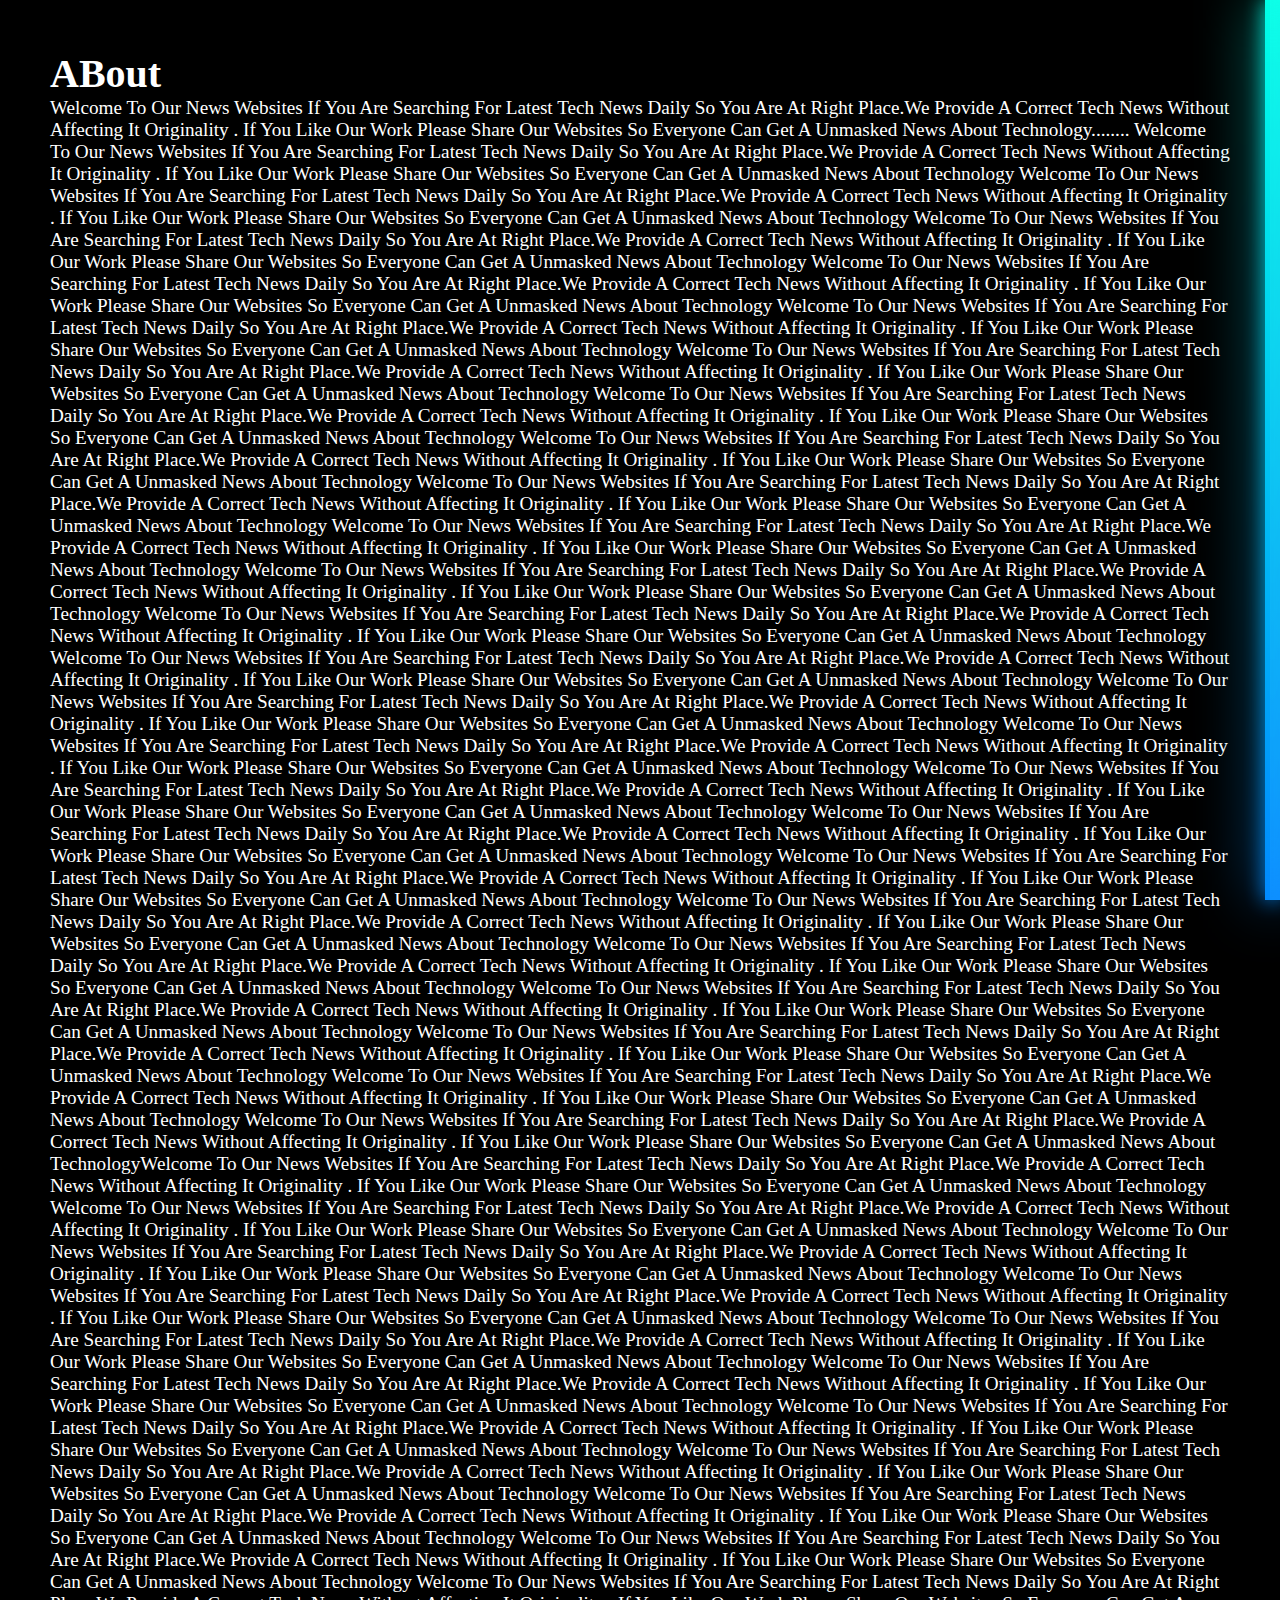
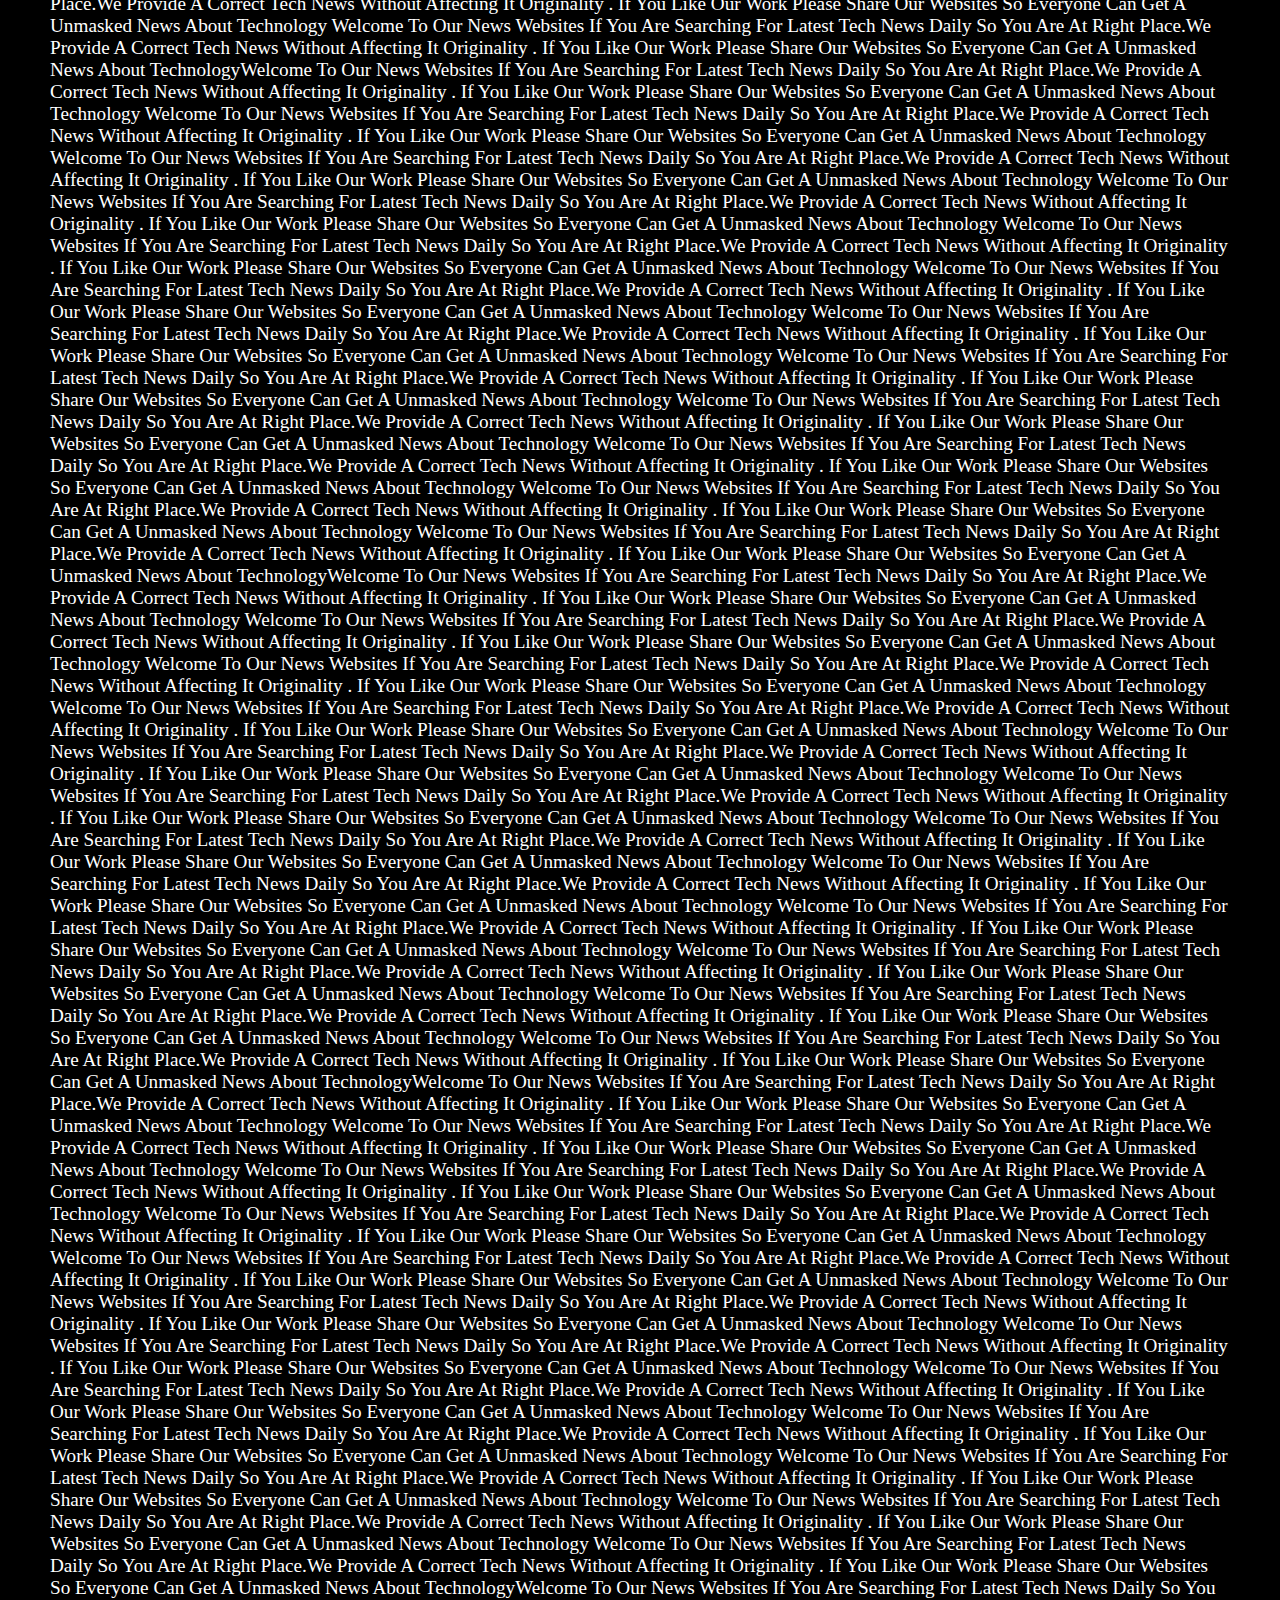
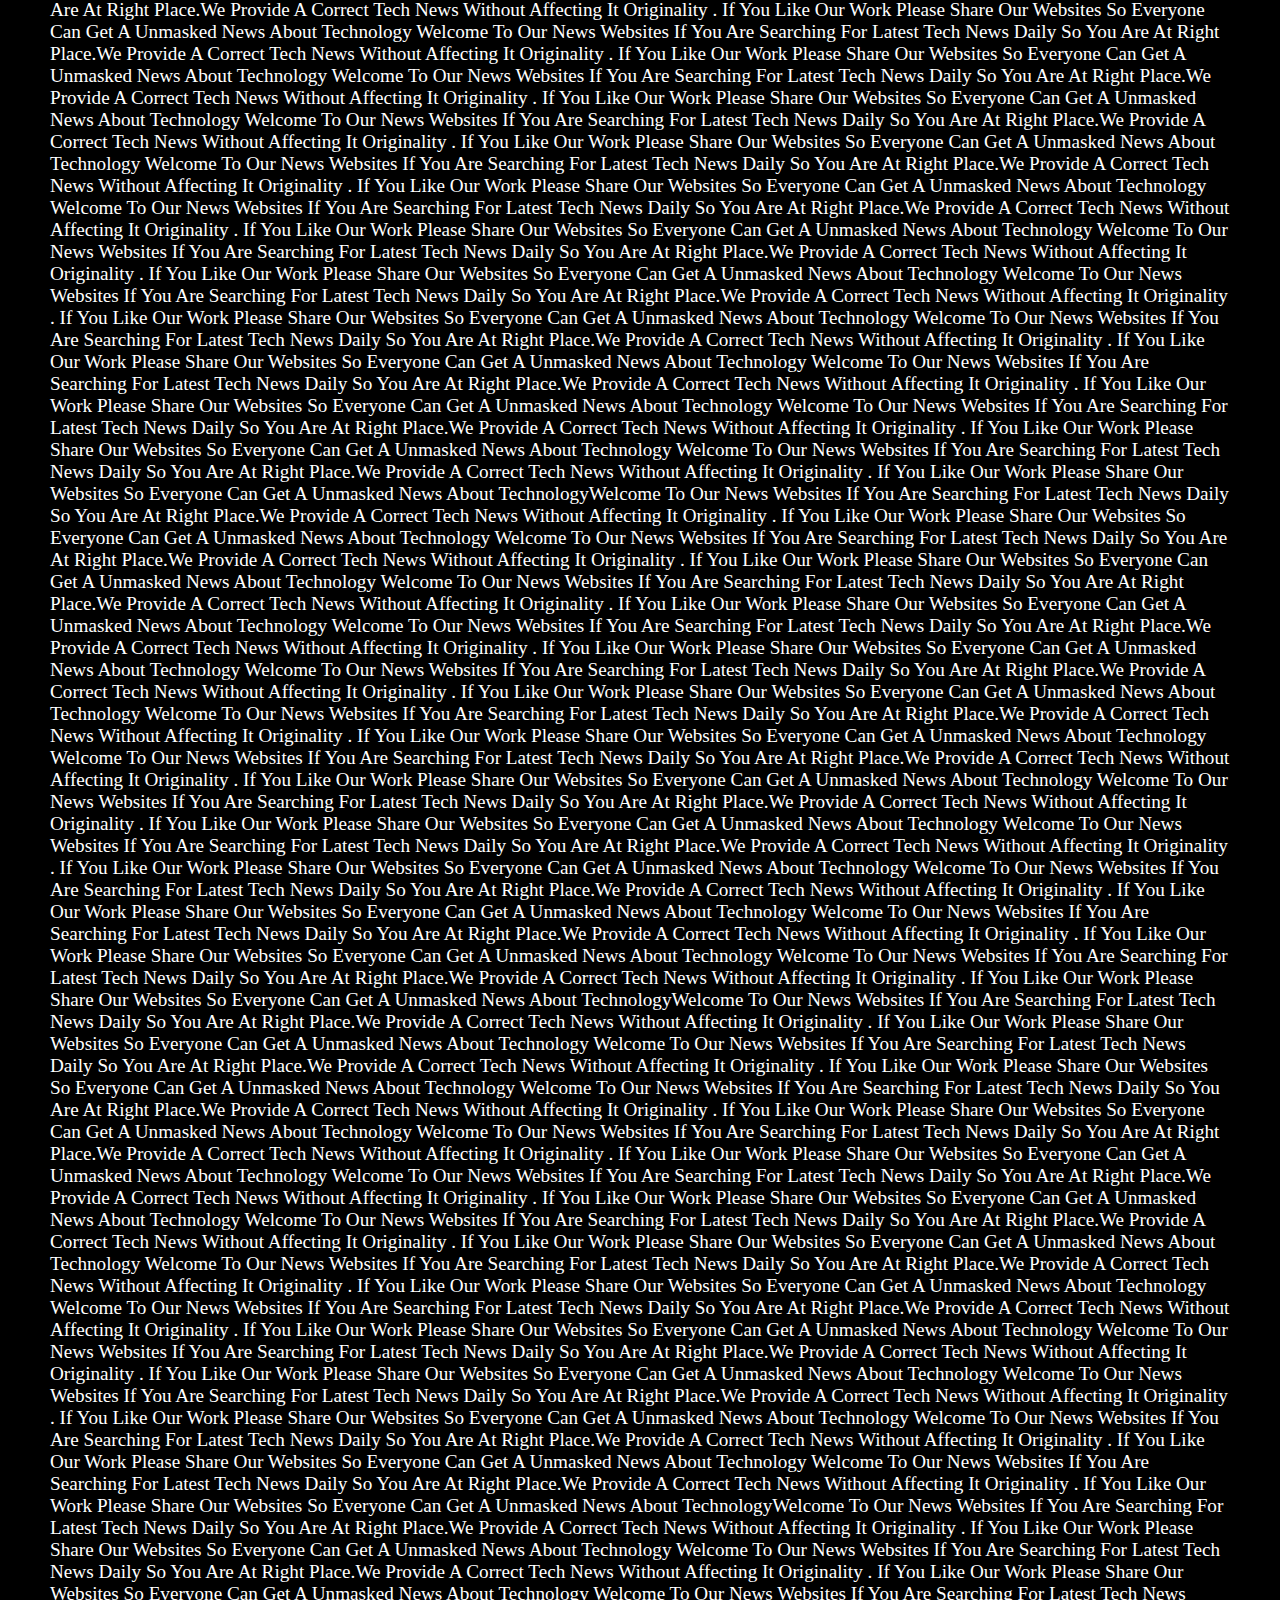
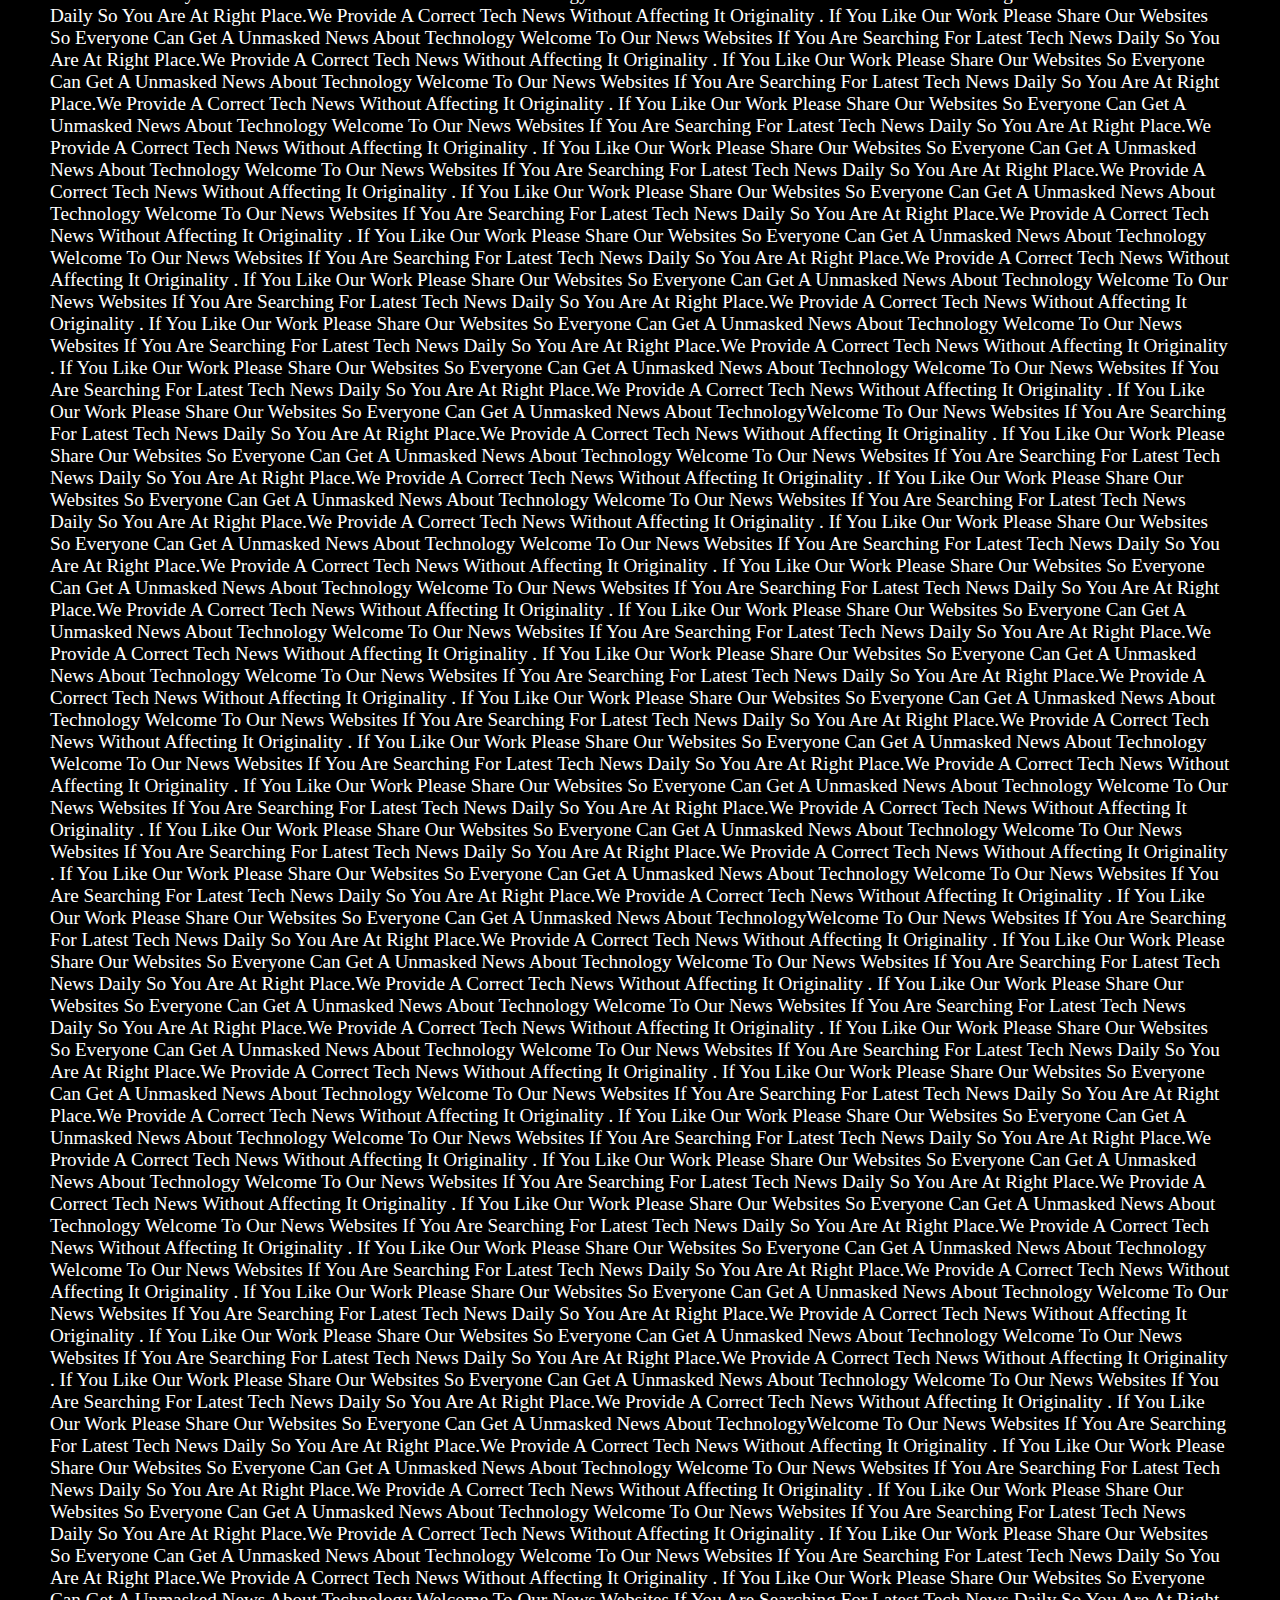
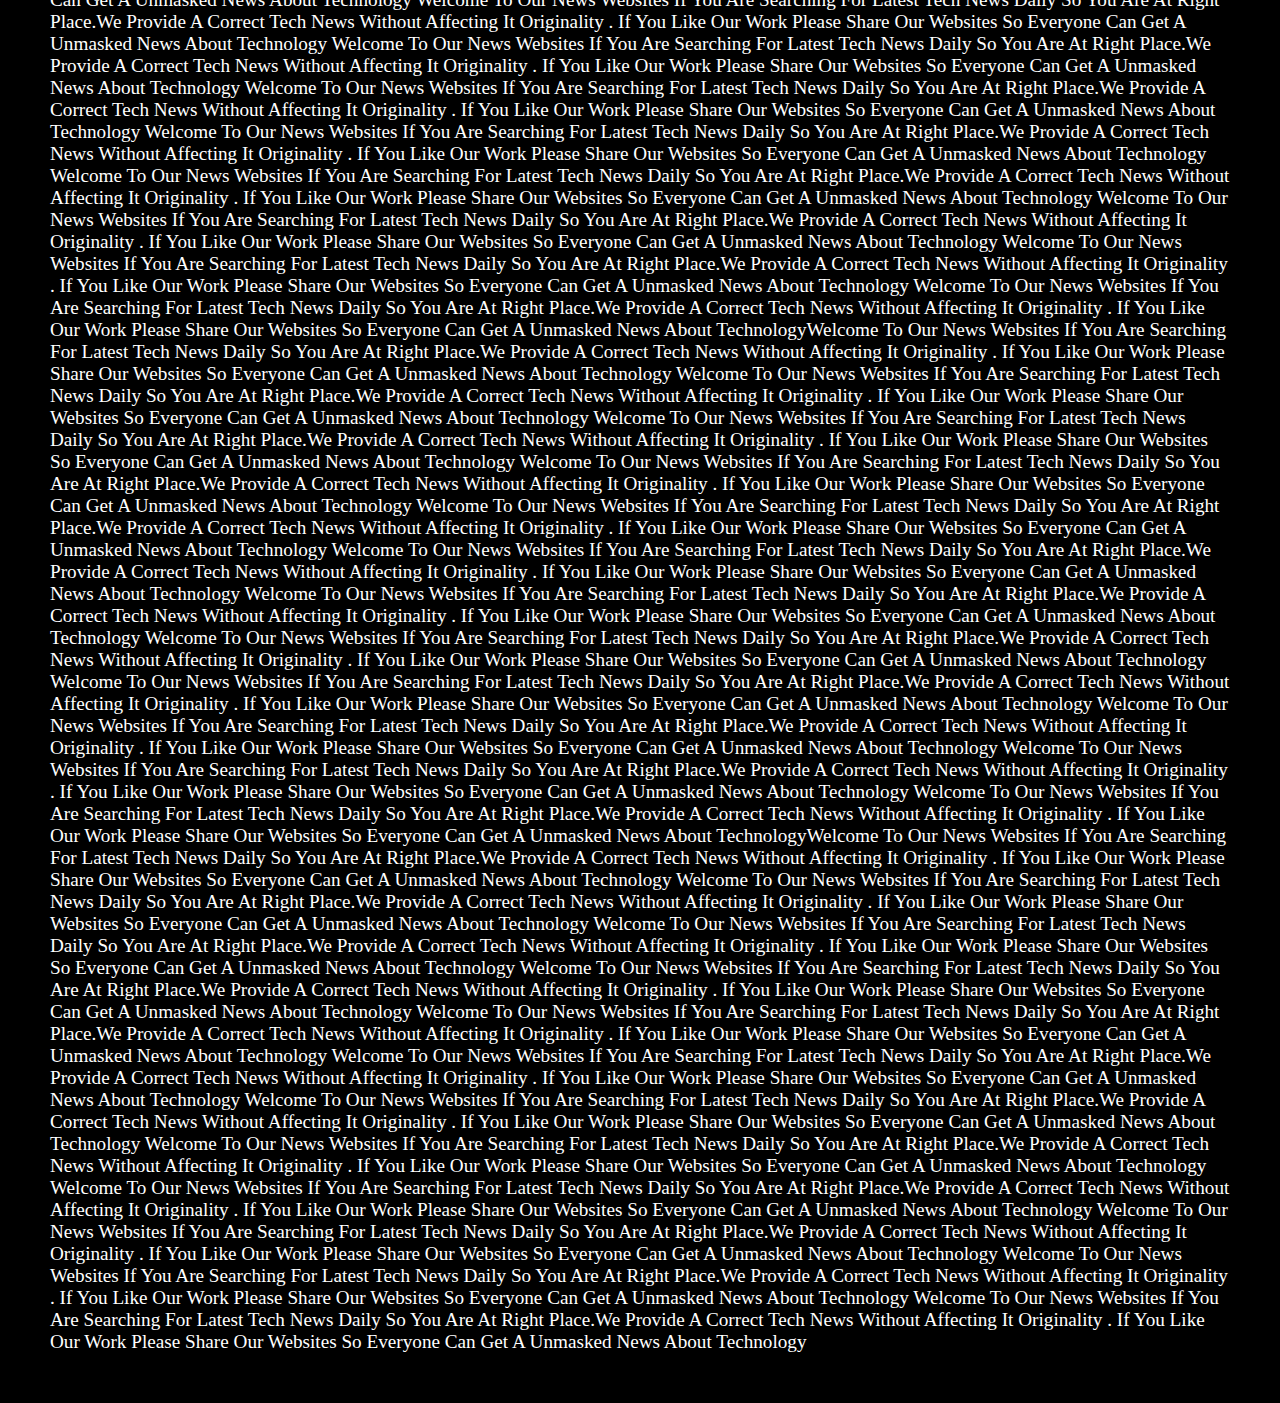
<file: linear gradient/about.html>
<!DOCTYPE html>
<html>
<head>
	<title>About</title>
<link href="custom.css" rel="stylesheet">
</head>

<body>
	
	<div id="progressbar"></div>
  	<div id="scrollPath"></div>
  	<section>
  		<h1>ABout</h1>
  		<p>Welcome To Our News Websites If You Are Searching For Latest Tech News Daily So You Are At Right Place.We Provide A Correct Tech News Without Affecting It Originality . If You Like Our Work Please Share Our Websites So Everyone Can Get A Unmasked News About Technology........
    Welcome To Our News Websites If You Are Searching For Latest Tech News Daily So You Are At Right Place.We Provide A Correct Tech News Without Affecting It Originality . If You Like Our Work Please Share Our Websites So Everyone Can Get A Unmasked News About Technology
  Welcome To Our News Websites If You Are Searching For Latest Tech News Daily So You Are At Right Place.We Provide A Correct Tech News Without Affecting It Originality . If You Like Our Work Please Share Our Websites So Everyone Can Get A Unmasked News About Technology
Welcome To Our News Websites If You Are Searching For Latest Tech News Daily So You Are At Right Place.We Provide A Correct Tech News Without Affecting It Originality . If You Like Our Work Please Share Our Websites So Everyone Can Get A Unmasked News About Technology
Welcome To Our News Websites If You Are Searching For Latest Tech News Daily So You Are At Right Place.We Provide A Correct Tech News Without Affecting It Originality . If You Like Our Work Please Share Our Websites So Everyone Can Get A Unmasked News About Technology
Welcome To Our News Websites If You Are Searching For Latest Tech News Daily So You Are At Right Place.We Provide A Correct Tech News Without Affecting It Originality . If You Like Our Work Please Share Our Websites So Everyone Can Get A Unmasked News About Technology
Welcome To Our News Websites If You Are Searching For Latest Tech News Daily So You Are At Right Place.We Provide A Correct Tech News Without Affecting It Originality . If You Like Our Work Please Share Our Websites So Everyone Can Get A Unmasked News About Technology
Welcome To Our News Websites If You Are Searching For Latest Tech News Daily So You Are At Right Place.We Provide A Correct Tech News Without Affecting It Originality . If You Like Our Work Please Share Our Websites So Everyone Can Get A Unmasked News About Technology
Welcome To Our News Websites If You Are Searching For Latest Tech News Daily So You Are At Right Place.We Provide A Correct Tech News Without Affecting It Originality . If You Like Our Work Please Share Our Websites So Everyone Can Get A Unmasked News About Technology
Welcome To Our News Websites If You Are Searching For Latest Tech News Daily So You Are At Right Place.We Provide A Correct Tech News Without Affecting It Originality . If You Like Our Work Please Share Our Websites So Everyone Can Get A Unmasked News About Technology
Welcome To Our News Websites If You Are Searching For Latest Tech News Daily So You Are At Right Place.We Provide A Correct Tech News Without Affecting It Originality . If You Like Our Work Please Share Our Websites So Everyone Can Get A Unmasked News About Technology
Welcome To Our News Websites If You Are Searching For Latest Tech News Daily So You Are At Right Place.We Provide A Correct Tech News Without Affecting It Originality . If You Like Our Work Please Share Our Websites So Everyone Can Get A Unmasked News About Technology
Welcome To Our News Websites If You Are Searching For Latest Tech News Daily So You Are At Right Place.We Provide A Correct Tech News Without Affecting It Originality . If You Like Our Work Please Share Our Websites So Everyone Can Get A Unmasked News About Technology
Welcome To Our News Websites If You Are Searching For Latest Tech News Daily So You Are At Right Place.We Provide A Correct Tech News Without Affecting It Originality . If You Like Our Work Please Share Our Websites So Everyone Can Get A Unmasked News About Technology
  Welcome To Our News Websites If You Are Searching For Latest Tech News Daily So You Are At Right Place.We Provide A Correct Tech News Without Affecting It Originality . If You Like Our Work Please Share Our Websites So Everyone Can Get A Unmasked News About Technology
Welcome To Our News Websites If You Are Searching For Latest Tech News Daily So You Are At Right Place.We Provide A Correct Tech News Without Affecting It Originality . If You Like Our Work Please Share Our Websites So Everyone Can Get A Unmasked News About Technology
Welcome To Our News Websites If You Are Searching For Latest Tech News Daily So You Are At Right Place.We Provide A Correct Tech News Without Affecting It Originality . If You Like Our Work Please Share Our Websites So Everyone Can Get A Unmasked News About Technology
Welcome To Our News Websites If You Are Searching For Latest Tech News Daily So You Are At Right Place.We Provide A Correct Tech News Without Affecting It Originality . If You Like Our Work Please Share Our Websites So Everyone Can Get A Unmasked News About Technology
Welcome To Our News Websites If You Are Searching For Latest Tech News Daily So You Are At Right Place.We Provide A Correct Tech News Without Affecting It Originality . If You Like Our Work Please Share Our Websites So Everyone Can Get A Unmasked News About Technology
Welcome To Our News Websites If You Are Searching For Latest Tech News Daily So You Are At Right Place.We Provide A Correct Tech News Without Affecting It Originality . If You Like Our Work Please Share Our Websites So Everyone Can Get A Unmasked News About Technology
Welcome To Our News Websites If You Are Searching For Latest Tech News Daily So You Are At Right Place.We Provide A Correct Tech News Without Affecting It Originality . If You Like Our Work Please Share Our Websites So Everyone Can Get A Unmasked News About Technology
Welcome To Our News Websites If You Are Searching For Latest Tech News Daily So You Are At Right Place.We Provide A Correct Tech News Without Affecting It Originality . If You Like Our Work Please Share Our Websites So Everyone Can Get A Unmasked News About Technology
Welcome To Our News Websites If You Are Searching For Latest Tech News Daily So You Are At Right Place.We Provide A Correct Tech News Without Affecting It Originality . If You Like Our Work Please Share Our Websites So Everyone Can Get A Unmasked News About Technology
Welcome To Our News Websites If You Are Searching For Latest Tech News Daily So You Are At Right Place.We Provide A Correct Tech News Without Affecting It Originality . If You Like Our Work Please Share Our Websites So Everyone Can Get A Unmasked News About Technology
Welcome To Our News Websites If You Are Searching For Latest Tech News Daily So You Are At Right Place.We Provide A Correct Tech News Without Affecting It Originality . If You Like Our Work Please Share Our Websites So Everyone Can Get A Unmasked News About TechnologyWelcome To Our News Websites If You Are Searching For Latest Tech News Daily So You Are At Right Place.We Provide A Correct Tech News Without Affecting It Originality . If You Like Our Work Please Share Our Websites So Everyone Can Get A Unmasked News About Technology
  Welcome To Our News Websites If You Are Searching For Latest Tech News Daily So You Are At Right Place.We Provide A Correct Tech News Without Affecting It Originality . If You Like Our Work Please Share Our Websites So Everyone Can Get A Unmasked News About Technology
Welcome To Our News Websites If You Are Searching For Latest Tech News Daily So You Are At Right Place.We Provide A Correct Tech News Without Affecting It Originality . If You Like Our Work Please Share Our Websites So Everyone Can Get A Unmasked News About Technology
Welcome To Our News Websites If You Are Searching For Latest Tech News Daily So You Are At Right Place.We Provide A Correct Tech News Without Affecting It Originality . If You Like Our Work Please Share Our Websites So Everyone Can Get A Unmasked News About Technology
Welcome To Our News Websites If You Are Searching For Latest Tech News Daily So You Are At Right Place.We Provide A Correct Tech News Without Affecting It Originality . If You Like Our Work Please Share Our Websites So Everyone Can Get A Unmasked News About Technology
Welcome To Our News Websites If You Are Searching For Latest Tech News Daily So You Are At Right Place.We Provide A Correct Tech News Without Affecting It Originality . If You Like Our Work Please Share Our Websites So Everyone Can Get A Unmasked News About Technology
Welcome To Our News Websites If You Are Searching For Latest Tech News Daily So You Are At Right Place.We Provide A Correct Tech News Without Affecting It Originality . If You Like Our Work Please Share Our Websites So Everyone Can Get A Unmasked News About Technology
Welcome To Our News Websites If You Are Searching For Latest Tech News Daily So You Are At Right Place.We Provide A Correct Tech News Without Affecting It Originality . If You Like Our Work Please Share Our Websites So Everyone Can Get A Unmasked News About Technology
Welcome To Our News Websites If You Are Searching For Latest Tech News Daily So You Are At Right Place.We Provide A Correct Tech News Without Affecting It Originality . If You Like Our Work Please Share Our Websites So Everyone Can Get A Unmasked News About Technology
Welcome To Our News Websites If You Are Searching For Latest Tech News Daily So You Are At Right Place.We Provide A Correct Tech News Without Affecting It Originality . If You Like Our Work Please Share Our Websites So Everyone Can Get A Unmasked News About Technology
Welcome To Our News Websites If You Are Searching For Latest Tech News Daily So You Are At Right Place.We Provide A Correct Tech News Without Affecting It Originality . If You Like Our Work Please Share Our Websites So Everyone Can Get A Unmasked News About Technology
Welcome To Our News Websites If You Are Searching For Latest Tech News Daily So You Are At Right Place.We Provide A Correct Tech News Without Affecting It Originality . If You Like Our Work Please Share Our Websites So Everyone Can Get A Unmasked News About TechnologyWelcome To Our News Websites If You Are Searching For Latest Tech News Daily So You Are At Right Place.We Provide A Correct Tech News Without Affecting It Originality . If You Like Our Work Please Share Our Websites So Everyone Can Get A Unmasked News About Technology
  Welcome To Our News Websites If You Are Searching For Latest Tech News Daily So You Are At Right Place.We Provide A Correct Tech News Without Affecting It Originality . If You Like Our Work Please Share Our Websites So Everyone Can Get A Unmasked News About Technology
Welcome To Our News Websites If You Are Searching For Latest Tech News Daily So You Are At Right Place.We Provide A Correct Tech News Without Affecting It Originality . If You Like Our Work Please Share Our Websites So Everyone Can Get A Unmasked News About Technology
Welcome To Our News Websites If You Are Searching For Latest Tech News Daily So You Are At Right Place.We Provide A Correct Tech News Without Affecting It Originality . If You Like Our Work Please Share Our Websites So Everyone Can Get A Unmasked News About Technology
Welcome To Our News Websites If You Are Searching For Latest Tech News Daily So You Are At Right Place.We Provide A Correct Tech News Without Affecting It Originality . If You Like Our Work Please Share Our Websites So Everyone Can Get A Unmasked News About Technology
Welcome To Our News Websites If You Are Searching For Latest Tech News Daily So You Are At Right Place.We Provide A Correct Tech News Without Affecting It Originality . If You Like Our Work Please Share Our Websites So Everyone Can Get A Unmasked News About Technology
Welcome To Our News Websites If You Are Searching For Latest Tech News Daily So You Are At Right Place.We Provide A Correct Tech News Without Affecting It Originality . If You Like Our Work Please Share Our Websites So Everyone Can Get A Unmasked News About Technology
Welcome To Our News Websites If You Are Searching For Latest Tech News Daily So You Are At Right Place.We Provide A Correct Tech News Without Affecting It Originality . If You Like Our Work Please Share Our Websites So Everyone Can Get A Unmasked News About Technology
Welcome To Our News Websites If You Are Searching For Latest Tech News Daily So You Are At Right Place.We Provide A Correct Tech News Without Affecting It Originality . If You Like Our Work Please Share Our Websites So Everyone Can Get A Unmasked News About Technology
Welcome To Our News Websites If You Are Searching For Latest Tech News Daily So You Are At Right Place.We Provide A Correct Tech News Without Affecting It Originality . If You Like Our Work Please Share Our Websites So Everyone Can Get A Unmasked News About Technology
Welcome To Our News Websites If You Are Searching For Latest Tech News Daily So You Are At Right Place.We Provide A Correct Tech News Without Affecting It Originality . If You Like Our Work Please Share Our Websites So Everyone Can Get A Unmasked News About Technology
Welcome To Our News Websites If You Are Searching For Latest Tech News Daily So You Are At Right Place.We Provide A Correct Tech News Without Affecting It Originality . If You Like Our Work Please Share Our Websites So Everyone Can Get A Unmasked News About TechnologyWelcome To Our News Websites If You Are Searching For Latest Tech News Daily So You Are At Right Place.We Provide A Correct Tech News Without Affecting It Originality . If You Like Our Work Please Share Our Websites So Everyone Can Get A Unmasked News About Technology
  Welcome To Our News Websites If You Are Searching For Latest Tech News Daily So You Are At Right Place.We Provide A Correct Tech News Without Affecting It Originality . If You Like Our Work Please Share Our Websites So Everyone Can Get A Unmasked News About Technology
Welcome To Our News Websites If You Are Searching For Latest Tech News Daily So You Are At Right Place.We Provide A Correct Tech News Without Affecting It Originality . If You Like Our Work Please Share Our Websites So Everyone Can Get A Unmasked News About Technology
Welcome To Our News Websites If You Are Searching For Latest Tech News Daily So You Are At Right Place.We Provide A Correct Tech News Without Affecting It Originality . If You Like Our Work Please Share Our Websites So Everyone Can Get A Unmasked News About Technology
Welcome To Our News Websites If You Are Searching For Latest Tech News Daily So You Are At Right Place.We Provide A Correct Tech News Without Affecting It Originality . If You Like Our Work Please Share Our Websites So Everyone Can Get A Unmasked News About Technology
Welcome To Our News Websites If You Are Searching For Latest Tech News Daily So You Are At Right Place.We Provide A Correct Tech News Without Affecting It Originality . If You Like Our Work Please Share Our Websites So Everyone Can Get A Unmasked News About Technology
Welcome To Our News Websites If You Are Searching For Latest Tech News Daily So You Are At Right Place.We Provide A Correct Tech News Without Affecting It Originality . If You Like Our Work Please Share Our Websites So Everyone Can Get A Unmasked News About Technology
Welcome To Our News Websites If You Are Searching For Latest Tech News Daily So You Are At Right Place.We Provide A Correct Tech News Without Affecting It Originality . If You Like Our Work Please Share Our Websites So Everyone Can Get A Unmasked News About Technology
Welcome To Our News Websites If You Are Searching For Latest Tech News Daily So You Are At Right Place.We Provide A Correct Tech News Without Affecting It Originality . If You Like Our Work Please Share Our Websites So Everyone Can Get A Unmasked News About Technology
Welcome To Our News Websites If You Are Searching For Latest Tech News Daily So You Are At Right Place.We Provide A Correct Tech News Without Affecting It Originality . If You Like Our Work Please Share Our Websites So Everyone Can Get A Unmasked News About Technology
Welcome To Our News Websites If You Are Searching For Latest Tech News Daily So You Are At Right Place.We Provide A Correct Tech News Without Affecting It Originality . If You Like Our Work Please Share Our Websites So Everyone Can Get A Unmasked News About Technology
Welcome To Our News Websites If You Are Searching For Latest Tech News Daily So You Are At Right Place.We Provide A Correct Tech News Without Affecting It Originality . If You Like Our Work Please Share Our Websites So Everyone Can Get A Unmasked News About TechnologyWelcome To Our News Websites If You Are Searching For Latest Tech News Daily So You Are At Right Place.We Provide A Correct Tech News Without Affecting It Originality . If You Like Our Work Please Share Our Websites So Everyone Can Get A Unmasked News About Technology
  Welcome To Our News Websites If You Are Searching For Latest Tech News Daily So You Are At Right Place.We Provide A Correct Tech News Without Affecting It Originality . If You Like Our Work Please Share Our Websites So Everyone Can Get A Unmasked News About Technology
Welcome To Our News Websites If You Are Searching For Latest Tech News Daily So You Are At Right Place.We Provide A Correct Tech News Without Affecting It Originality . If You Like Our Work Please Share Our Websites So Everyone Can Get A Unmasked News About Technology
Welcome To Our News Websites If You Are Searching For Latest Tech News Daily So You Are At Right Place.We Provide A Correct Tech News Without Affecting It Originality . If You Like Our Work Please Share Our Websites So Everyone Can Get A Unmasked News About Technology
Welcome To Our News Websites If You Are Searching For Latest Tech News Daily So You Are At Right Place.We Provide A Correct Tech News Without Affecting It Originality . If You Like Our Work Please Share Our Websites So Everyone Can Get A Unmasked News About Technology
Welcome To Our News Websites If You Are Searching For Latest Tech News Daily So You Are At Right Place.We Provide A Correct Tech News Without Affecting It Originality . If You Like Our Work Please Share Our Websites So Everyone Can Get A Unmasked News About Technology
Welcome To Our News Websites If You Are Searching For Latest Tech News Daily So You Are At Right Place.We Provide A Correct Tech News Without Affecting It Originality . If You Like Our Work Please Share Our Websites So Everyone Can Get A Unmasked News About Technology
Welcome To Our News Websites If You Are Searching For Latest Tech News Daily So You Are At Right Place.We Provide A Correct Tech News Without Affecting It Originality . If You Like Our Work Please Share Our Websites So Everyone Can Get A Unmasked News About Technology
Welcome To Our News Websites If You Are Searching For Latest Tech News Daily So You Are At Right Place.We Provide A Correct Tech News Without Affecting It Originality . If You Like Our Work Please Share Our Websites So Everyone Can Get A Unmasked News About Technology
Welcome To Our News Websites If You Are Searching For Latest Tech News Daily So You Are At Right Place.We Provide A Correct Tech News Without Affecting It Originality . If You Like Our Work Please Share Our Websites So Everyone Can Get A Unmasked News About Technology
Welcome To Our News Websites If You Are Searching For Latest Tech News Daily So You Are At Right Place.We Provide A Correct Tech News Without Affecting It Originality . If You Like Our Work Please Share Our Websites So Everyone Can Get A Unmasked News About Technology
Welcome To Our News Websites If You Are Searching For Latest Tech News Daily So You Are At Right Place.We Provide A Correct Tech News Without Affecting It Originality . If You Like Our Work Please Share Our Websites So Everyone Can Get A Unmasked News About TechnologyWelcome To Our News Websites If You Are Searching For Latest Tech News Daily So You Are At Right Place.We Provide A Correct Tech News Without Affecting It Originality . If You Like Our Work Please Share Our Websites So Everyone Can Get A Unmasked News About Technology
  Welcome To Our News Websites If You Are Searching For Latest Tech News Daily So You Are At Right Place.We Provide A Correct Tech News Without Affecting It Originality . If You Like Our Work Please Share Our Websites So Everyone Can Get A Unmasked News About Technology
Welcome To Our News Websites If You Are Searching For Latest Tech News Daily So You Are At Right Place.We Provide A Correct Tech News Without Affecting It Originality . If You Like Our Work Please Share Our Websites So Everyone Can Get A Unmasked News About Technology
Welcome To Our News Websites If You Are Searching For Latest Tech News Daily So You Are At Right Place.We Provide A Correct Tech News Without Affecting It Originality . If You Like Our Work Please Share Our Websites So Everyone Can Get A Unmasked News About Technology
Welcome To Our News Websites If You Are Searching For Latest Tech News Daily So You Are At Right Place.We Provide A Correct Tech News Without Affecting It Originality . If You Like Our Work Please Share Our Websites So Everyone Can Get A Unmasked News About Technology
Welcome To Our News Websites If You Are Searching For Latest Tech News Daily So You Are At Right Place.We Provide A Correct Tech News Without Affecting It Originality . If You Like Our Work Please Share Our Websites So Everyone Can Get A Unmasked News About Technology
Welcome To Our News Websites If You Are Searching For Latest Tech News Daily So You Are At Right Place.We Provide A Correct Tech News Without Affecting It Originality . If You Like Our Work Please Share Our Websites So Everyone Can Get A Unmasked News About Technology
Welcome To Our News Websites If You Are Searching For Latest Tech News Daily So You Are At Right Place.We Provide A Correct Tech News Without Affecting It Originality . If You Like Our Work Please Share Our Websites So Everyone Can Get A Unmasked News About Technology
Welcome To Our News Websites If You Are Searching For Latest Tech News Daily So You Are At Right Place.We Provide A Correct Tech News Without Affecting It Originality . If You Like Our Work Please Share Our Websites So Everyone Can Get A Unmasked News About Technology
Welcome To Our News Websites If You Are Searching For Latest Tech News Daily So You Are At Right Place.We Provide A Correct Tech News Without Affecting It Originality . If You Like Our Work Please Share Our Websites So Everyone Can Get A Unmasked News About Technology
Welcome To Our News Websites If You Are Searching For Latest Tech News Daily So You Are At Right Place.We Provide A Correct Tech News Without Affecting It Originality . If You Like Our Work Please Share Our Websites So Everyone Can Get A Unmasked News About Technology
Welcome To Our News Websites If You Are Searching For Latest Tech News Daily So You Are At Right Place.We Provide A Correct Tech News Without Affecting It Originality . If You Like Our Work Please Share Our Websites So Everyone Can Get A Unmasked News About TechnologyWelcome To Our News Websites If You Are Searching For Latest Tech News Daily So You Are At Right Place.We Provide A Correct Tech News Without Affecting It Originality . If You Like Our Work Please Share Our Websites So Everyone Can Get A Unmasked News About Technology
  Welcome To Our News Websites If You Are Searching For Latest Tech News Daily So You Are At Right Place.We Provide A Correct Tech News Without Affecting It Originality . If You Like Our Work Please Share Our Websites So Everyone Can Get A Unmasked News About Technology
Welcome To Our News Websites If You Are Searching For Latest Tech News Daily So You Are At Right Place.We Provide A Correct Tech News Without Affecting It Originality . If You Like Our Work Please Share Our Websites So Everyone Can Get A Unmasked News About Technology
Welcome To Our News Websites If You Are Searching For Latest Tech News Daily So You Are At Right Place.We Provide A Correct Tech News Without Affecting It Originality . If You Like Our Work Please Share Our Websites So Everyone Can Get A Unmasked News About Technology
Welcome To Our News Websites If You Are Searching For Latest Tech News Daily So You Are At Right Place.We Provide A Correct Tech News Without Affecting It Originality . If You Like Our Work Please Share Our Websites So Everyone Can Get A Unmasked News About Technology
Welcome To Our News Websites If You Are Searching For Latest Tech News Daily So You Are At Right Place.We Provide A Correct Tech News Without Affecting It Originality . If You Like Our Work Please Share Our Websites So Everyone Can Get A Unmasked News About Technology
Welcome To Our News Websites If You Are Searching For Latest Tech News Daily So You Are At Right Place.We Provide A Correct Tech News Without Affecting It Originality . If You Like Our Work Please Share Our Websites So Everyone Can Get A Unmasked News About Technology
Welcome To Our News Websites If You Are Searching For Latest Tech News Daily So You Are At Right Place.We Provide A Correct Tech News Without Affecting It Originality . If You Like Our Work Please Share Our Websites So Everyone Can Get A Unmasked News About Technology
Welcome To Our News Websites If You Are Searching For Latest Tech News Daily So You Are At Right Place.We Provide A Correct Tech News Without Affecting It Originality . If You Like Our Work Please Share Our Websites So Everyone Can Get A Unmasked News About Technology
Welcome To Our News Websites If You Are Searching For Latest Tech News Daily So You Are At Right Place.We Provide A Correct Tech News Without Affecting It Originality . If You Like Our Work Please Share Our Websites So Everyone Can Get A Unmasked News About Technology
Welcome To Our News Websites If You Are Searching For Latest Tech News Daily So You Are At Right Place.We Provide A Correct Tech News Without Affecting It Originality . If You Like Our Work Please Share Our Websites So Everyone Can Get A Unmasked News About Technology
Welcome To Our News Websites If You Are Searching For Latest Tech News Daily So You Are At Right Place.We Provide A Correct Tech News Without Affecting It Originality . If You Like Our Work Please Share Our Websites So Everyone Can Get A Unmasked News About TechnologyWelcome To Our News Websites If You Are Searching For Latest Tech News Daily So You Are At Right Place.We Provide A Correct Tech News Without Affecting It Originality . If You Like Our Work Please Share Our Websites So Everyone Can Get A Unmasked News About Technology
  Welcome To Our News Websites If You Are Searching For Latest Tech News Daily So You Are At Right Place.We Provide A Correct Tech News Without Affecting It Originality . If You Like Our Work Please Share Our Websites So Everyone Can Get A Unmasked News About Technology
Welcome To Our News Websites If You Are Searching For Latest Tech News Daily So You Are At Right Place.We Provide A Correct Tech News Without Affecting It Originality . If You Like Our Work Please Share Our Websites So Everyone Can Get A Unmasked News About Technology
Welcome To Our News Websites If You Are Searching For Latest Tech News Daily So You Are At Right Place.We Provide A Correct Tech News Without Affecting It Originality . If You Like Our Work Please Share Our Websites So Everyone Can Get A Unmasked News About Technology
Welcome To Our News Websites If You Are Searching For Latest Tech News Daily So You Are At Right Place.We Provide A Correct Tech News Without Affecting It Originality . If You Like Our Work Please Share Our Websites So Everyone Can Get A Unmasked News About Technology
Welcome To Our News Websites If You Are Searching For Latest Tech News Daily So You Are At Right Place.We Provide A Correct Tech News Without Affecting It Originality . If You Like Our Work Please Share Our Websites So Everyone Can Get A Unmasked News About Technology
Welcome To Our News Websites If You Are Searching For Latest Tech News Daily So You Are At Right Place.We Provide A Correct Tech News Without Affecting It Originality . If You Like Our Work Please Share Our Websites So Everyone Can Get A Unmasked News About Technology
Welcome To Our News Websites If You Are Searching For Latest Tech News Daily So You Are At Right Place.We Provide A Correct Tech News Without Affecting It Originality . If You Like Our Work Please Share Our Websites So Everyone Can Get A Unmasked News About Technology
Welcome To Our News Websites If You Are Searching For Latest Tech News Daily So You Are At Right Place.We Provide A Correct Tech News Without Affecting It Originality . If You Like Our Work Please Share Our Websites So Everyone Can Get A Unmasked News About Technology
Welcome To Our News Websites If You Are Searching For Latest Tech News Daily So You Are At Right Place.We Provide A Correct Tech News Without Affecting It Originality . If You Like Our Work Please Share Our Websites So Everyone Can Get A Unmasked News About Technology
Welcome To Our News Websites If You Are Searching For Latest Tech News Daily So You Are At Right Place.We Provide A Correct Tech News Without Affecting It Originality . If You Like Our Work Please Share Our Websites So Everyone Can Get A Unmasked News About Technology
Welcome To Our News Websites If You Are Searching For Latest Tech News Daily So You Are At Right Place.We Provide A Correct Tech News Without Affecting It Originality . If You Like Our Work Please Share Our Websites So Everyone Can Get A Unmasked News About TechnologyWelcome To Our News Websites If You Are Searching For Latest Tech News Daily So You Are At Right Place.We Provide A Correct Tech News Without Affecting It Originality . If You Like Our Work Please Share Our Websites So Everyone Can Get A Unmasked News About Technology
  Welcome To Our News Websites If You Are Searching For Latest Tech News Daily So You Are At Right Place.We Provide A Correct Tech News Without Affecting It Originality . If You Like Our Work Please Share Our Websites So Everyone Can Get A Unmasked News About Technology
Welcome To Our News Websites If You Are Searching For Latest Tech News Daily So You Are At Right Place.We Provide A Correct Tech News Without Affecting It Originality . If You Like Our Work Please Share Our Websites So Everyone Can Get A Unmasked News About Technology
Welcome To Our News Websites If You Are Searching For Latest Tech News Daily So You Are At Right Place.We Provide A Correct Tech News Without Affecting It Originality . If You Like Our Work Please Share Our Websites So Everyone Can Get A Unmasked News About Technology
Welcome To Our News Websites If You Are Searching For Latest Tech News Daily So You Are At Right Place.We Provide A Correct Tech News Without Affecting It Originality . If You Like Our Work Please Share Our Websites So Everyone Can Get A Unmasked News About Technology
Welcome To Our News Websites If You Are Searching For Latest Tech News Daily So You Are At Right Place.We Provide A Correct Tech News Without Affecting It Originality . If You Like Our Work Please Share Our Websites So Everyone Can Get A Unmasked News About Technology
Welcome To Our News Websites If You Are Searching For Latest Tech News Daily So You Are At Right Place.We Provide A Correct Tech News Without Affecting It Originality . If You Like Our Work Please Share Our Websites So Everyone Can Get A Unmasked News About Technology
Welcome To Our News Websites If You Are Searching For Latest Tech News Daily So You Are At Right Place.We Provide A Correct Tech News Without Affecting It Originality . If You Like Our Work Please Share Our Websites So Everyone Can Get A Unmasked News About Technology
Welcome To Our News Websites If You Are Searching For Latest Tech News Daily So You Are At Right Place.We Provide A Correct Tech News Without Affecting It Originality . If You Like Our Work Please Share Our Websites So Everyone Can Get A Unmasked News About Technology
Welcome To Our News Websites If You Are Searching For Latest Tech News Daily So You Are At Right Place.We Provide A Correct Tech News Without Affecting It Originality . If You Like Our Work Please Share Our Websites So Everyone Can Get A Unmasked News About Technology
Welcome To Our News Websites If You Are Searching For Latest Tech News Daily So You Are At Right Place.We Provide A Correct Tech News Without Affecting It Originality . If You Like Our Work Please Share Our Websites So Everyone Can Get A Unmasked News About Technology
Welcome To Our News Websites If You Are Searching For Latest Tech News Daily So You Are At Right Place.We Provide A Correct Tech News Without Affecting It Originality . If You Like Our Work Please Share Our Websites So Everyone Can Get A Unmasked News About TechnologyWelcome To Our News Websites If You Are Searching For Latest Tech News Daily So You Are At Right Place.We Provide A Correct Tech News Without Affecting It Originality . If You Like Our Work Please Share Our Websites So Everyone Can Get A Unmasked News About Technology
  Welcome To Our News Websites If You Are Searching For Latest Tech News Daily So You Are At Right Place.We Provide A Correct Tech News Without Affecting It Originality . If You Like Our Work Please Share Our Websites So Everyone Can Get A Unmasked News About Technology
Welcome To Our News Websites If You Are Searching For Latest Tech News Daily So You Are At Right Place.We Provide A Correct Tech News Without Affecting It Originality . If You Like Our Work Please Share Our Websites So Everyone Can Get A Unmasked News About Technology
Welcome To Our News Websites If You Are Searching For Latest Tech News Daily So You Are At Right Place.We Provide A Correct Tech News Without Affecting It Originality . If You Like Our Work Please Share Our Websites So Everyone Can Get A Unmasked News About Technology
Welcome To Our News Websites If You Are Searching For Latest Tech News Daily So You Are At Right Place.We Provide A Correct Tech News Without Affecting It Originality . If You Like Our Work Please Share Our Websites So Everyone Can Get A Unmasked News About Technology
Welcome To Our News Websites If You Are Searching For Latest Tech News Daily So You Are At Right Place.We Provide A Correct Tech News Without Affecting It Originality . If You Like Our Work Please Share Our Websites So Everyone Can Get A Unmasked News About Technology
Welcome To Our News Websites If You Are Searching For Latest Tech News Daily So You Are At Right Place.We Provide A Correct Tech News Without Affecting It Originality . If You Like Our Work Please Share Our Websites So Everyone Can Get A Unmasked News About Technology
Welcome To Our News Websites If You Are Searching For Latest Tech News Daily So You Are At Right Place.We Provide A Correct Tech News Without Affecting It Originality . If You Like Our Work Please Share Our Websites So Everyone Can Get A Unmasked News About Technology
Welcome To Our News Websites If You Are Searching For Latest Tech News Daily So You Are At Right Place.We Provide A Correct Tech News Without Affecting It Originality . If You Like Our Work Please Share Our Websites So Everyone Can Get A Unmasked News About Technology
Welcome To Our News Websites If You Are Searching For Latest Tech News Daily So You Are At Right Place.We Provide A Correct Tech News Without Affecting It Originality . If You Like Our Work Please Share Our Websites So Everyone Can Get A Unmasked News About Technology
Welcome To Our News Websites If You Are Searching For Latest Tech News Daily So You Are At Right Place.We Provide A Correct Tech News Without Affecting It Originality . If You Like Our Work Please Share Our Websites So Everyone Can Get A Unmasked News About Technology
Welcome To Our News Websites If You Are Searching For Latest Tech News Daily So You Are At Right Place.We Provide A Correct Tech News Without Affecting It Originality . If You Like Our Work Please Share Our Websites So Everyone Can Get A Unmasked News About TechnologyWelcome To Our News Websites If You Are Searching For Latest Tech News Daily So You Are At Right Place.We Provide A Correct Tech News Without Affecting It Originality . If You Like Our Work Please Share Our Websites So Everyone Can Get A Unmasked News About Technology
  Welcome To Our News Websites If You Are Searching For Latest Tech News Daily So You Are At Right Place.We Provide A Correct Tech News Without Affecting It Originality . If You Like Our Work Please Share Our Websites So Everyone Can Get A Unmasked News About Technology
Welcome To Our News Websites If You Are Searching For Latest Tech News Daily So You Are At Right Place.We Provide A Correct Tech News Without Affecting It Originality . If You Like Our Work Please Share Our Websites So Everyone Can Get A Unmasked News About Technology
Welcome To Our News Websites If You Are Searching For Latest Tech News Daily So You Are At Right Place.We Provide A Correct Tech News Without Affecting It Originality . If You Like Our Work Please Share Our Websites So Everyone Can Get A Unmasked News About Technology
Welcome To Our News Websites If You Are Searching For Latest Tech News Daily So You Are At Right Place.We Provide A Correct Tech News Without Affecting It Originality . If You Like Our Work Please Share Our Websites So Everyone Can Get A Unmasked News About Technology
Welcome To Our News Websites If You Are Searching For Latest Tech News Daily So You Are At Right Place.We Provide A Correct Tech News Without Affecting It Originality . If You Like Our Work Please Share Our Websites So Everyone Can Get A Unmasked News About Technology
Welcome To Our News Websites If You Are Searching For Latest Tech News Daily So You Are At Right Place.We Provide A Correct Tech News Without Affecting It Originality . If You Like Our Work Please Share Our Websites So Everyone Can Get A Unmasked News About Technology
Welcome To Our News Websites If You Are Searching For Latest Tech News Daily So You Are At Right Place.We Provide A Correct Tech News Without Affecting It Originality . If You Like Our Work Please Share Our Websites So Everyone Can Get A Unmasked News About Technology
Welcome To Our News Websites If You Are Searching For Latest Tech News Daily So You Are At Right Place.We Provide A Correct Tech News Without Affecting It Originality . If You Like Our Work Please Share Our Websites So Everyone Can Get A Unmasked News About Technology
Welcome To Our News Websites If You Are Searching For Latest Tech News Daily So You Are At Right Place.We Provide A Correct Tech News Without Affecting It Originality . If You Like Our Work Please Share Our Websites So Everyone Can Get A Unmasked News About Technology
Welcome To Our News Websites If You Are Searching For Latest Tech News Daily So You Are At Right Place.We Provide A Correct Tech News Without Affecting It Originality . If You Like Our Work Please Share Our Websites So Everyone Can Get A Unmasked News About Technology
Welcome To Our News Websites If You Are Searching For Latest Tech News Daily So You Are At Right Place.We Provide A Correct Tech News Without Affecting It Originality . If You Like Our Work Please Share Our Websites So Everyone Can Get A Unmasked News About TechnologyWelcome To Our News Websites If You Are Searching For Latest Tech News Daily So You Are At Right Place.We Provide A Correct Tech News Without Affecting It Originality . If You Like Our Work Please Share Our Websites So Everyone Can Get A Unmasked News About Technology
  Welcome To Our News Websites If You Are Searching For Latest Tech News Daily So You Are At Right Place.We Provide A Correct Tech News Without Affecting It Originality . If You Like Our Work Please Share Our Websites So Everyone Can Get A Unmasked News About Technology
Welcome To Our News Websites If You Are Searching For Latest Tech News Daily So You Are At Right Place.We Provide A Correct Tech News Without Affecting It Originality . If You Like Our Work Please Share Our Websites So Everyone Can Get A Unmasked News About Technology
Welcome To Our News Websites If You Are Searching For Latest Tech News Daily So You Are At Right Place.We Provide A Correct Tech News Without Affecting It Originality . If You Like Our Work Please Share Our Websites So Everyone Can Get A Unmasked News About Technology
Welcome To Our News Websites If You Are Searching For Latest Tech News Daily So You Are At Right Place.We Provide A Correct Tech News Without Affecting It Originality . If You Like Our Work Please Share Our Websites So Everyone Can Get A Unmasked News About Technology
Welcome To Our News Websites If You Are Searching For Latest Tech News Daily So You Are At Right Place.We Provide A Correct Tech News Without Affecting It Originality . If You Like Our Work Please Share Our Websites So Everyone Can Get A Unmasked News About Technology
Welcome To Our News Websites If You Are Searching For Latest Tech News Daily So You Are At Right Place.We Provide A Correct Tech News Without Affecting It Originality . If You Like Our Work Please Share Our Websites So Everyone Can Get A Unmasked News About Technology
Welcome To Our News Websites If You Are Searching For Latest Tech News Daily So You Are At Right Place.We Provide A Correct Tech News Without Affecting It Originality . If You Like Our Work Please Share Our Websites So Everyone Can Get A Unmasked News About Technology
Welcome To Our News Websites If You Are Searching For Latest Tech News Daily So You Are At Right Place.We Provide A Correct Tech News Without Affecting It Originality . If You Like Our Work Please Share Our Websites So Everyone Can Get A Unmasked News About Technology
Welcome To Our News Websites If You Are Searching For Latest Tech News Daily So You Are At Right Place.We Provide A Correct Tech News Without Affecting It Originality . If You Like Our Work Please Share Our Websites So Everyone Can Get A Unmasked News About Technology
Welcome To Our News Websites If You Are Searching For Latest Tech News Daily So You Are At Right Place.We Provide A Correct Tech News Without Affecting It Originality . If You Like Our Work Please Share Our Websites So Everyone Can Get A Unmasked News About Technology
Welcome To Our News Websites If You Are Searching For Latest Tech News Daily So You Are At Right Place.We Provide A Correct Tech News Without Affecting It Originality . If You Like Our Work Please Share Our Websites So Everyone Can Get A Unmasked News About TechnologyWelcome To Our News Websites If You Are Searching For Latest Tech News Daily So You Are At Right Place.We Provide A Correct Tech News Without Affecting It Originality . If You Like Our Work Please Share Our Websites So Everyone Can Get A Unmasked News About Technology
  Welcome To Our News Websites If You Are Searching For Latest Tech News Daily So You Are At Right Place.We Provide A Correct Tech News Without Affecting It Originality . If You Like Our Work Please Share Our Websites So Everyone Can Get A Unmasked News About Technology
Welcome To Our News Websites If You Are Searching For Latest Tech News Daily So You Are At Right Place.We Provide A Correct Tech News Without Affecting It Originality . If You Like Our Work Please Share Our Websites So Everyone Can Get A Unmasked News About Technology
Welcome To Our News Websites If You Are Searching For Latest Tech News Daily So You Are At Right Place.We Provide A Correct Tech News Without Affecting It Originality . If You Like Our Work Please Share Our Websites So Everyone Can Get A Unmasked News About Technology
Welcome To Our News Websites If You Are Searching For Latest Tech News Daily So You Are At Right Place.We Provide A Correct Tech News Without Affecting It Originality . If You Like Our Work Please Share Our Websites So Everyone Can Get A Unmasked News About Technology
Welcome To Our News Websites If You Are Searching For Latest Tech News Daily So You Are At Right Place.We Provide A Correct Tech News Without Affecting It Originality . If You Like Our Work Please Share Our Websites So Everyone Can Get A Unmasked News About Technology
Welcome To Our News Websites If You Are Searching For Latest Tech News Daily So You Are At Right Place.We Provide A Correct Tech News Without Affecting It Originality . If You Like Our Work Please Share Our Websites So Everyone Can Get A Unmasked News About Technology
Welcome To Our News Websites If You Are Searching For Latest Tech News Daily So You Are At Right Place.We Provide A Correct Tech News Without Affecting It Originality . If You Like Our Work Please Share Our Websites So Everyone Can Get A Unmasked News About Technology
Welcome To Our News Websites If You Are Searching For Latest Tech News Daily So You Are At Right Place.We Provide A Correct Tech News Without Affecting It Originality . If You Like Our Work Please Share Our Websites So Everyone Can Get A Unmasked News About Technology
Welcome To Our News Websites If You Are Searching For Latest Tech News Daily So You Are At Right Place.We Provide A Correct Tech News Without Affecting It Originality . If You Like Our Work Please Share Our Websites So Everyone Can Get A Unmasked News About Technology
Welcome To Our News Websites If You Are Searching For Latest Tech News Daily So You Are At Right Place.We Provide A Correct Tech News Without Affecting It Originality . If You Like Our Work Please Share Our Websites So Everyone Can Get A Unmasked News About Technology
Welcome To Our News Websites If You Are Searching For Latest Tech News Daily So You Are At Right Place.We Provide A Correct Tech News Without Affecting It Originality . If You Like Our Work Please Share Our Websites So Everyone Can Get A Unmasked News About TechnologyWelcome To Our News Websites If You Are Searching For Latest Tech News Daily So You Are At Right Place.We Provide A Correct Tech News Without Affecting It Originality . If You Like Our Work Please Share Our Websites So Everyone Can Get A Unmasked News About Technology
  Welcome To Our News Websites If You Are Searching For Latest Tech News Daily So You Are At Right Place.We Provide A Correct Tech News Without Affecting It Originality . If You Like Our Work Please Share Our Websites So Everyone Can Get A Unmasked News About Technology
Welcome To Our News Websites If You Are Searching For Latest Tech News Daily So You Are At Right Place.We Provide A Correct Tech News Without Affecting It Originality . If You Like Our Work Please Share Our Websites So Everyone Can Get A Unmasked News About Technology
Welcome To Our News Websites If You Are Searching For Latest Tech News Daily So You Are At Right Place.We Provide A Correct Tech News Without Affecting It Originality . If You Like Our Work Please Share Our Websites So Everyone Can Get A Unmasked News About Technology
Welcome To Our News Websites If You Are Searching For Latest Tech News Daily So You Are At Right Place.We Provide A Correct Tech News Without Affecting It Originality . If You Like Our Work Please Share Our Websites So Everyone Can Get A Unmasked News About Technology
Welcome To Our News Websites If You Are Searching For Latest Tech News Daily So You Are At Right Place.We Provide A Correct Tech News Without Affecting It Originality . If You Like Our Work Please Share Our Websites So Everyone Can Get A Unmasked News About Technology
Welcome To Our News Websites If You Are Searching For Latest Tech News Daily So You Are At Right Place.We Provide A Correct Tech News Without Affecting It Originality . If You Like Our Work Please Share Our Websites So Everyone Can Get A Unmasked News About Technology
Welcome To Our News Websites If You Are Searching For Latest Tech News Daily So You Are At Right Place.We Provide A Correct Tech News Without Affecting It Originality . If You Like Our Work Please Share Our Websites So Everyone Can Get A Unmasked News About Technology
Welcome To Our News Websites If You Are Searching For Latest Tech News Daily So You Are At Right Place.We Provide A Correct Tech News Without Affecting It Originality . If You Like Our Work Please Share Our Websites So Everyone Can Get A Unmasked News About Technology
Welcome To Our News Websites If You Are Searching For Latest Tech News Daily So You Are At Right Place.We Provide A Correct Tech News Without Affecting It Originality . If You Like Our Work Please Share Our Websites So Everyone Can Get A Unmasked News About Technology
Welcome To Our News Websites If You Are Searching For Latest Tech News Daily So You Are At Right Place.We Provide A Correct Tech News Without Affecting It Originality . If You Like Our Work Please Share Our Websites So Everyone Can Get A Unmasked News About Technology
Welcome To Our News Websites If You Are Searching For Latest Tech News Daily So You Are At Right Place.We Provide A Correct Tech News Without Affecting It Originality . If You Like Our Work Please Share Our Websites So Everyone Can Get A Unmasked News About Technology</p>
  	</section>
  	<script type="text/javascript">
     let progress = document.getElementsById('progressbar');
     let totalHeight = document.body.scrollHeight - window.innerHeight;
     window.onscroll = function(){
      let progressHeight = (window.pageYOffset / totalHeight) * 100;
      progress.style.height = progressHeight + "%";
    } 
    </script>

</body>
</html>
</file>
<file: linear gradient/custom.css>
section h1
{
  font-size: 2.5em;
  color:  #fff;
}
section p{
  font-size: 1.2em;
  color:  #fff;
}

*
{
  margin: 0;
  padding: 0;
  font-family: consolas;
}

section 
{
  padding: 50px;
  background-color: #000;
  
}

::-webkit-scrollbar
{
  width: 0;
}
#scrollPath
{
  position: fixed;
  top: 0;
  right: 0px;
  width: 10px;
  height: 100%;
  background: rgba(255,255,255,0.05);
}

#progressbar
{
  position: fixed;
  top: 0;
  right: 0px;
  width: 15px;
  height: 100%;
  background: linear-gradient(to top, #008aff, #00ffe7);
  animation: animate 5s linear infinite;
}

@keyframes animate 
{
  0%,100%
  {
    filter: hue-rotate(0deg);
  }
  50%
  {
    filter: hue-rotate(360deg);
  }
}
#progressbar:before
{
  content: '';
  position: absolute;
  top: 0;
  left: 0;
  width: 100%;
  height: 100%;
  background: linear-gradient(to top,#008aff,#00ffe7);
  filter: blur(10px);
}

#progressbar:after
{
  content: '';
  position: absolute;
  top: 0;
  left: 0;
  width: 100%;
  height: 100%;
  background: linear-gradient(to top,#008aff,#00ffe7);
  filter: blur(30px);
}

a
{
	position: relative;
	display: inline-block;
	padding: 15px 30px;
	color: #2196f3;
	text-transform: uppercase;
	letter-spacing: 4px;
	text-decoration: none;
	font-size: 24px;
	overflow: hidden;
	transition: 0.2s;
}

a:hover
{
	color: #255784;
	background: #2196f3;
	box-shadow: 0 0 10px #2196f3,0 0 40px #2196f3,0 0 80px #2196f3,
}
.button{
	text-align: center;
	padding: 50px;
}
</file>
